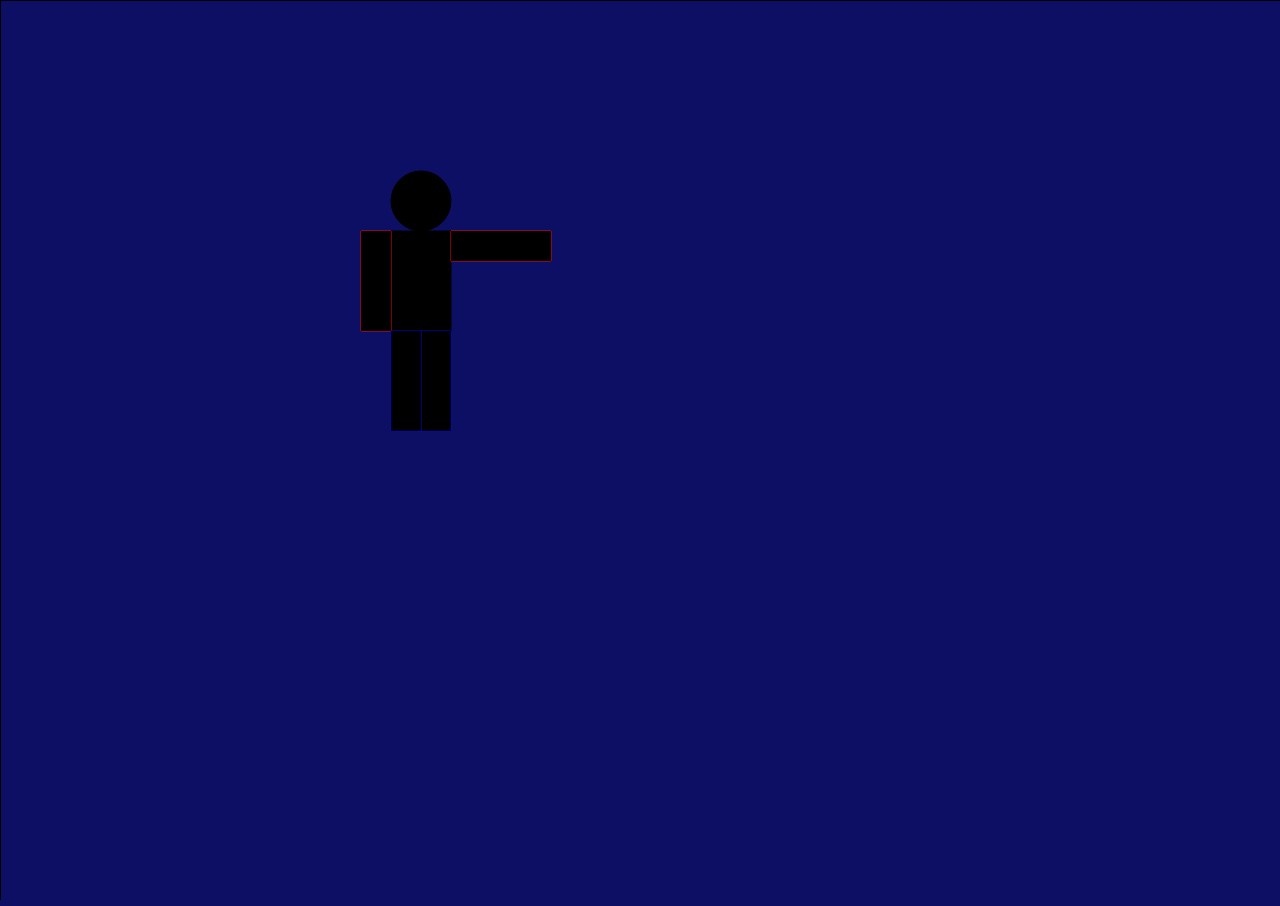
<file: Mini Project Canvas/index.html>
<!DOCTYPE html>
<html>
<head>
	<title>Canvas Mini Project JS</title>
	<link rel="stylesheet" type="text/css" href="css/style.css">
</head>
<body>
	<canvas>
		
	</canvas>
	<script src="canvas.js"></script>
</body>
</html>
</file>
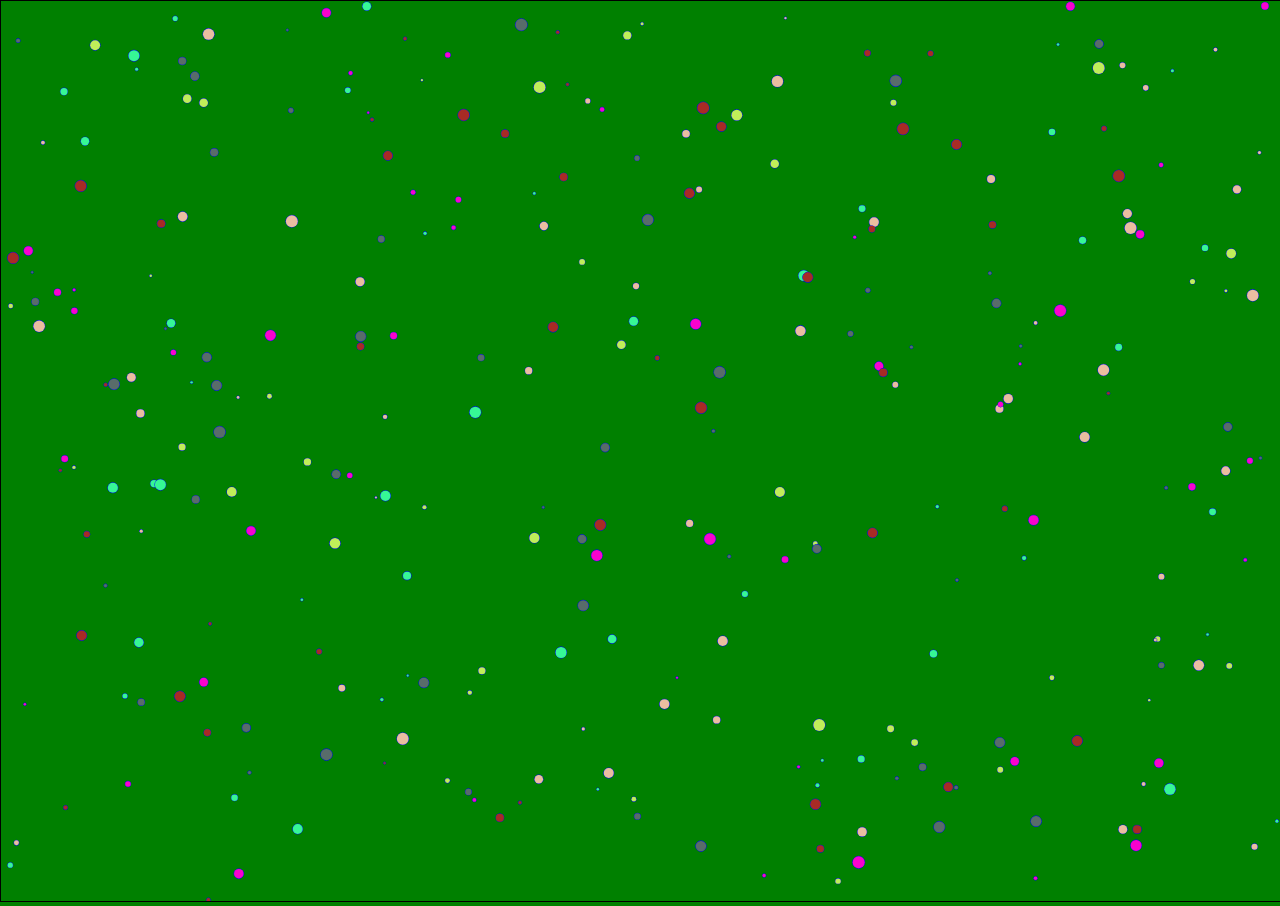
<file: Learning HTML Canvas/canvas-resize/index.html>
<!DOCTYPE html>
<html>
<head>
	<title>Canvas Reize</title>
	<style type="text/css">
		canvas {
			border: 1px solid black;
		}
		body {
			margin: 0;
			background-color: green;
		}
	</style>
</head>
<body>
	<canvas>
		
	</canvas>
	<script src="canvas.js"></script>
</body>
</html>
</file>
<file: Mini Project Canvas/css/style.css>
html, body {
  width:  100%;
  height: 100%;
  margin: 0;
  overflow: hidden;
  display: block; 
  background-color: #0d0f65;
}

canvas {
	border: 1px solid black;
}
</file>
